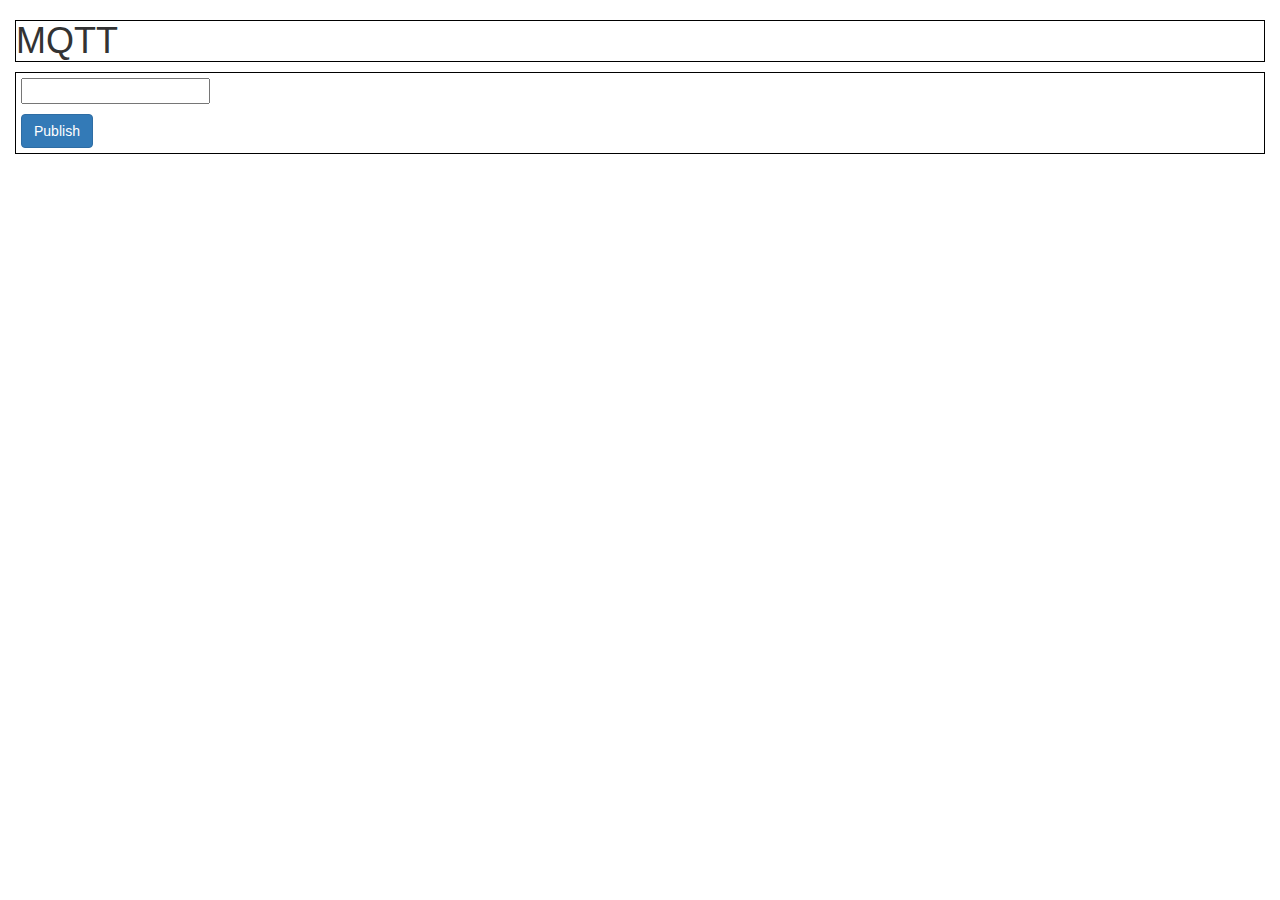
<file: paho-mqtt/mqttBrowserClient/index.html>
<html lang="en">
<head>
    <meta charset="UTF-8">
    <meta name="viewport" content="width=device-width, initial-scale=1.0">
    <title>MQTT</title>

    <!-- Added the Bootstrap CDN -->
    <!-- Latest compiled and minified CSS -->
    <link rel="stylesheet" href="https://maxcdn.bootstrapcdn.com/bootstrap/3.4.1/css/bootstrap.min.css">

    <!-- jQuery library -->
    <script src="https://ajax.googleapis.com/ajax/libs/jquery/3.5.1/jquery.min.js"></script>

    <!-- Latest compiled JavaScript -->
    <script src="https://maxcdn.bootstrapcdn.com/bootstrap/3.4.1/js/bootstrap.min.js"></script>

    <link rel="stylesheet" href="index.css">
</head>
<body>
    <div class="col-sm-12">
        <h1>MQTT</h1>
        <div class="form-group container">
            <div class="row">
                <input id="pub-input" type="text">
            </div>
            <div class="row">
                <button id="pub-button" class="btn btn-primary" value="">Publish</button>
            </div>    
        </div>
    </div>
</body>
<script src="./browserMqtt.js"></script>
<script src="./index.js"></script>
</html>
</file>
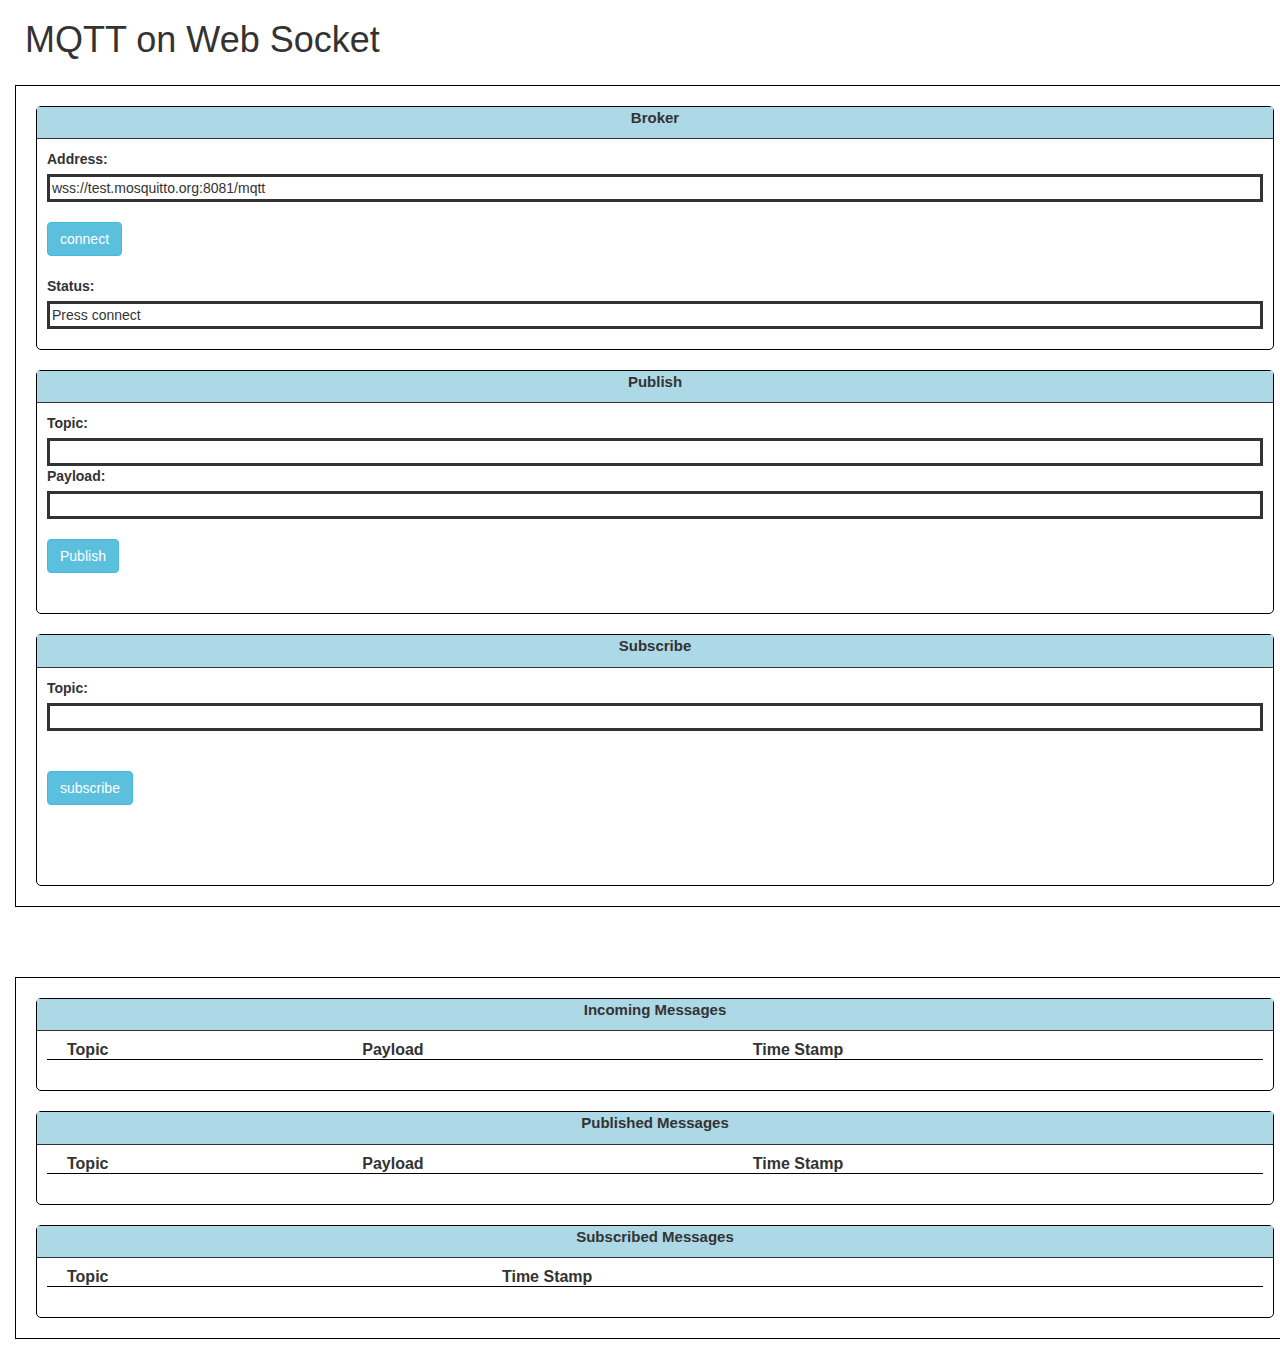
<file: paho-mqtt/mqttBrowserClient/index1.html>
<html lang="en">

<head>
    <meta charset="UTF-8">
    <meta name="viewport" content="width=device-width, initial-scale=1.0">
    <title>MQTT</title>

    <!-- Added the Bootstrap CDN -->
    <!-- Latest compiled and minified CSS -->
    <link rel="stylesheet" href="https://maxcdn.bootstrapcdn.com/bootstrap/3.4.1/css/bootstrap.min.css">

    <!-- jQuery library -->
    <script src="https://ajax.googleapis.com/ajax/libs/jquery/3.5.1/jquery.min.js"></script>

    <!-- Latest compiled JavaScript -->
    <script src="https://maxcdn.bootstrapcdn.com/bootstrap/3.4.1/js/bootstrap.min.js"></script>

    <link rel="stylesheet" href="index1.css">
</head>

<body>

        <h1 style="border: none;padding-left: 25px;">MQTT on Web Socket</h1>

        <!-- Cards -->
        <div class="form-group container">
            <div>
                <div class="card">
                    <div class="card-header">Broker</div>
                    <div class="card-body">
                        <label for="broker">Address:</label><br>
                        <input type="text" id="address" name="broker" value=''>
                        <br>
                        <br>
                        <button class="btn btn-info" id="connect">connect</button>
                        <br>
                        <br>
                        <label for="">Status:</label><br>
                        <input id="status" type="text" readonly value="Press connect">
                        <br>
                        <br>
                    </div>
                </div>
 
                <br>
           
                <div class="card">
                    <div class="card-header">Publish</div>
                    <div class="card-body">
                        <label for="">Topic:</label><br>
                        <input type="text" id="pubTopic"><br>
                        <label for="">Payload:</label><br>
                        <input type="text" id="payloadPub">
                        <br>
                        <br>
                        <button class="btn btn-info" id="publish">Publish</button>
                        <br>
                        <br>
                        <br>
                    </div>
                </div>

                <br>

                <div class="card">
                    <div class="card-header">Subscribe</div>
                    <div class="card-body">
                        <label for="">Topic:</label><br>
                        <input type="text" id="topicSub">
                        <br>
                        <br>
                        <br>
                        <button class="btn btn-info" id="subscribe">subscribe</button>
                        <br>
                        <br>
                        <br>
                        <br>
                        <br>
                    </div>
                </div>
            </div>
            </div>


        <br>
        <br>
        <br>
        <!-- Parent Cards -->
        <div class="form-group container">
            <div class="card">
                <div class="card-header">Incoming Messages</div>
                <div class="card-body">
                    <table id="incoming">
                        <tr>
                            <th>Topic</th>
                            <th>Payload</th>
                            <th>Time Stamp</th>
                        </tr>
                    </table>
                </div>
            </div>
            <br>
            <div class="card">
                <div class="card-header">Published Messages</div>
                <div class="card-body">
                    <table id="publishTable">
                        <tr>
                            <th>Topic</th>
                            <th>Payload</th>
                            <th>Time Stamp</th>
                        </tr>
                    </table>
                </div>
            </div>
            <br>
            <div class="card">
                <div class="card-header">Subscribed Messages</div>
                <div class="card-body">
                    <table id="subTable">
                        <tr>
                            <th>Topic</th>
                            <th>Time Stamp</th>
                        </tr>
                    </table>
                </div>
            </div> 
        </div>
    
</body>
<script src="./browserMqtt.js"></script>
<script src="./index1.js"></script>

</html>
</file>
<file: paho-mqtt/mqttBrowserClient/index.css>
h1 {
    border: 1px solid black;
}

.row {
    padding: 5px;
}

div.form-group {
    border: 1px solid black;
    /* padding: 20px; */
    width: 100%;
}
</file>
<file: paho-mqtt/mqttBrowserClient/index1.css>
h1 {
    border: 1px solid black;
}

.row {
    padding: 5px;
}

div.form-group {
    border: 1px solid black;
    padding: 20px;
    width: 100%;
    display: inline-block;
    margin: 15px;
}


.p{
    float: right;
}

p{
    display: inline-block;
    font-size: 20px;
}

.hov:hover{
    background-color: gray;
    opacity: 0.5;
}
.card {
    border:solid 1px black;
    border-radius: 5px;
}
th,td{
    padding-left: 20px;

}

table{
    margin-bottom: 30px;
    width: 100%;


}

tr{
    border-bottom: solid 1px black;
    width: 100%;
    text-align: center;
}

.card-header{
    background-color: lightblue;
    padding-bottom: 10px;
    margin-bottom: 10px;
    border-bottom: solid 1px;   
    text-align: center;
    font-weight: bold;
    font-size: 15px;
}

.card-body{
    padding-left: 10px;
    padding-right: 10px;
}

input{
    width: 100%;
    cursor: pointer;
    border:solid;
}
</file>
